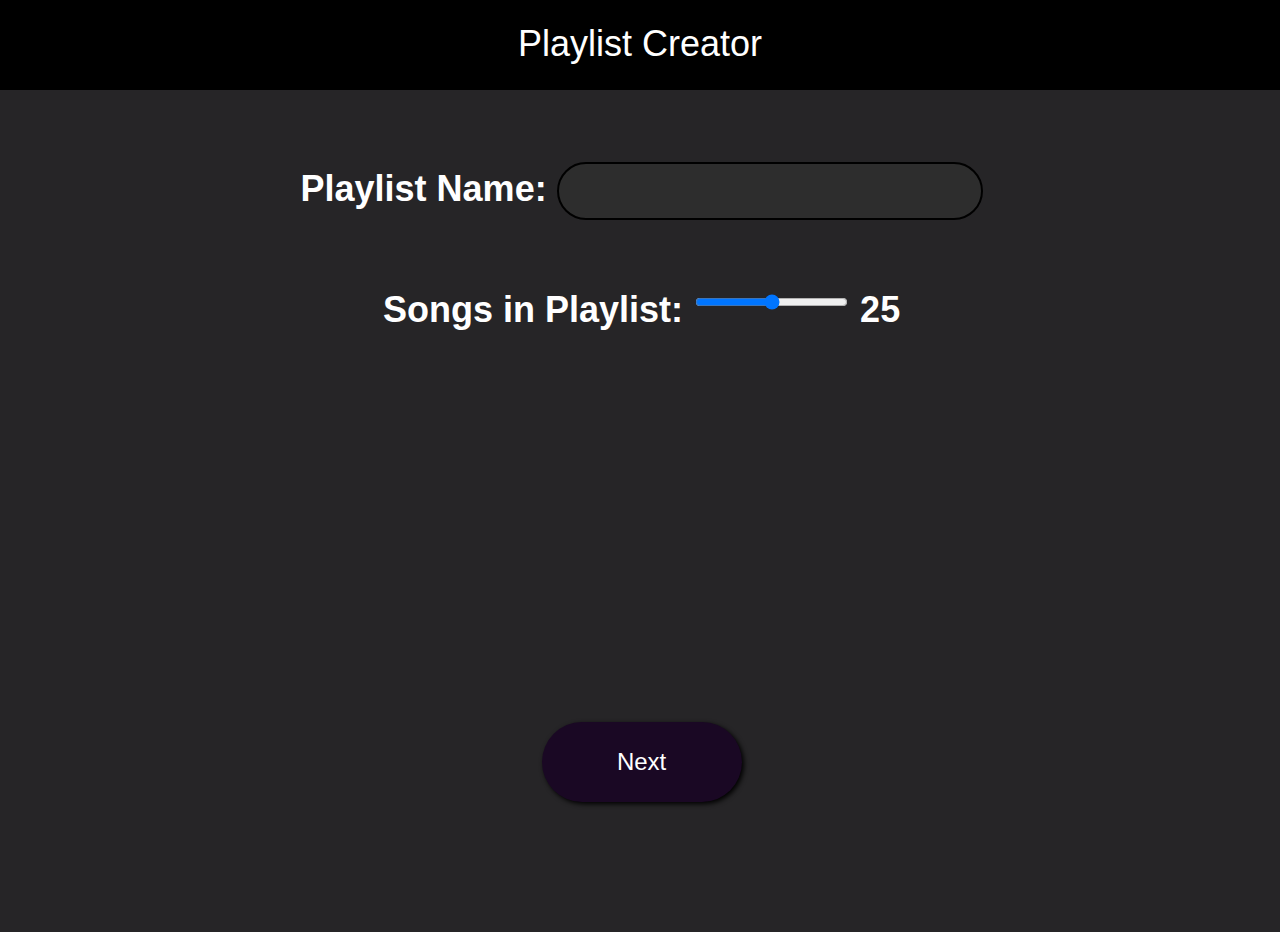
<file: index.html>
<!DOCTYPE html>
<html lang="en">
    <head>
        <meta charset="UTF-8">
        <meta name="viewport" content="width=device-width, initial-scale=1.0">
        <title>Document</title>
        <link rel="stylesheet" href="/static/styles.css" />
    </head>
    <body>
        <div class="header">
            <header>Playlist Creator</header>
        </div>
        <div class="form_body">
            <form action="/genres" method="post" id="num-of-songs-form" name="num-of-songs-form" >
                <div class="div-input">
                    <label>Playlist Name:   </label>
                    <input type="text" name="name-of-playlist" autocomplete="off" required/>
                </div>
                <div class="div-input">
                    <label>Songs in Playlist:   </label>
                    <input type="range" name="num-of-songs" min="0" max="50" oninput="num.value = this.value" required />
                    <output id="num">25</output>
                </div>
            </form>
            <button class="submit_button" type="submit" value="Submit" form="num-of-songs-form" >Next</button>
        </div>  
    </body>
</html>
</file>
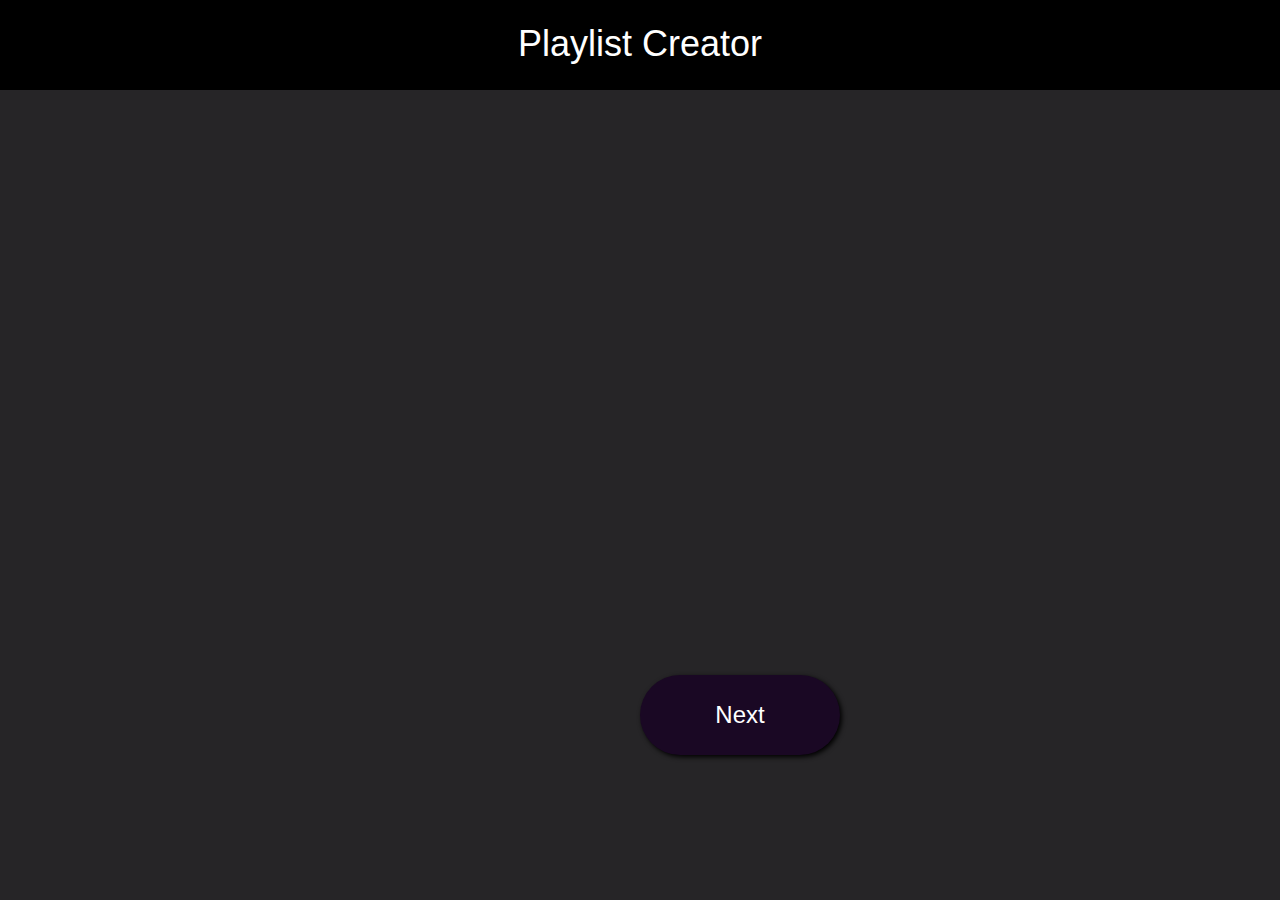
<file: artists.html>
<!DOCTYPE html>
<html>
    <head>
        <meta charset="UTF-8">
        <meta name="viewport" content="width=device-width, initial-scale=1.0">
        <title>artists-page</title>
        <link rel="stylesheet" href="/static/styles.css" />
    </head>
    <body onload="addArtists('populated')">
        <script type="text/javascript">
            function addArtists(id) {
                var temp = '{{artists_data}}';
                var ArtistsJS = temp.replaceAll('&#39;','"');
                const artists_dict = JSON.parse(ArtistsJS);
                const artists = Object.keys(artists_dict);
                for (i of artists) {
                    var artist_string = i + "_string";
                    var artist_input_string = artist_string + "_input"
                    var label_for_artist = document.createElement("label");
                    var image = document.createElement("img");
                    var image_input = document.createElement("input");
                    image_input.setAttribute("type","checkbox");
                    image_input.setAttribute("id",artist_input_string);
                    image_input.setAttribute("class","artist-image-input");
                    image_input.setAttribute("name",artist_input_string);
                    image_input.setAttribute("value",i);
                    image_input.style.display = "none";
                    var label_and_image = document.createElement("div");
                    label_and_image.setAttribute("class","label_and_image");
                    image.setAttribute("src",artists_dict[i]["image"]);
                    image.setAttribute("id",artist_string);
                    image.setAttribute("class","artist-picture");
                    var label_for_picture = document.createElement("label");
                    label_for_picture.setAttribute("for",artist_input_string);
                    label_for_picture.appendChild(image);
                    label_for_artist.innerHTML = i;
                    label_for_artist.setAttribute("class","artist-label");
                    label_and_image.appendChild(image_input);
                    label_and_image.appendChild(label_for_picture);
                    var big_div = document.getElementById(id);
                    label_and_image.appendChild(label_for_artist);
                    big_div.appendChild(label_and_image);
                }
            }
        </script>
        <div class="header">
            <header>Playlist Creator</header>
        </div>
        <div class="form_body" id="artist_form_body">
            <form action="/temp" method="post" id="artists_form" name="artists_form">
                <div id="populated">
            
                </div>
            </form>
            <button id="artist_submit" form="artists_form" class="submit_button" type="submit" value="Submit">Next</button>
        </div>
    </body>
</html>
</file>
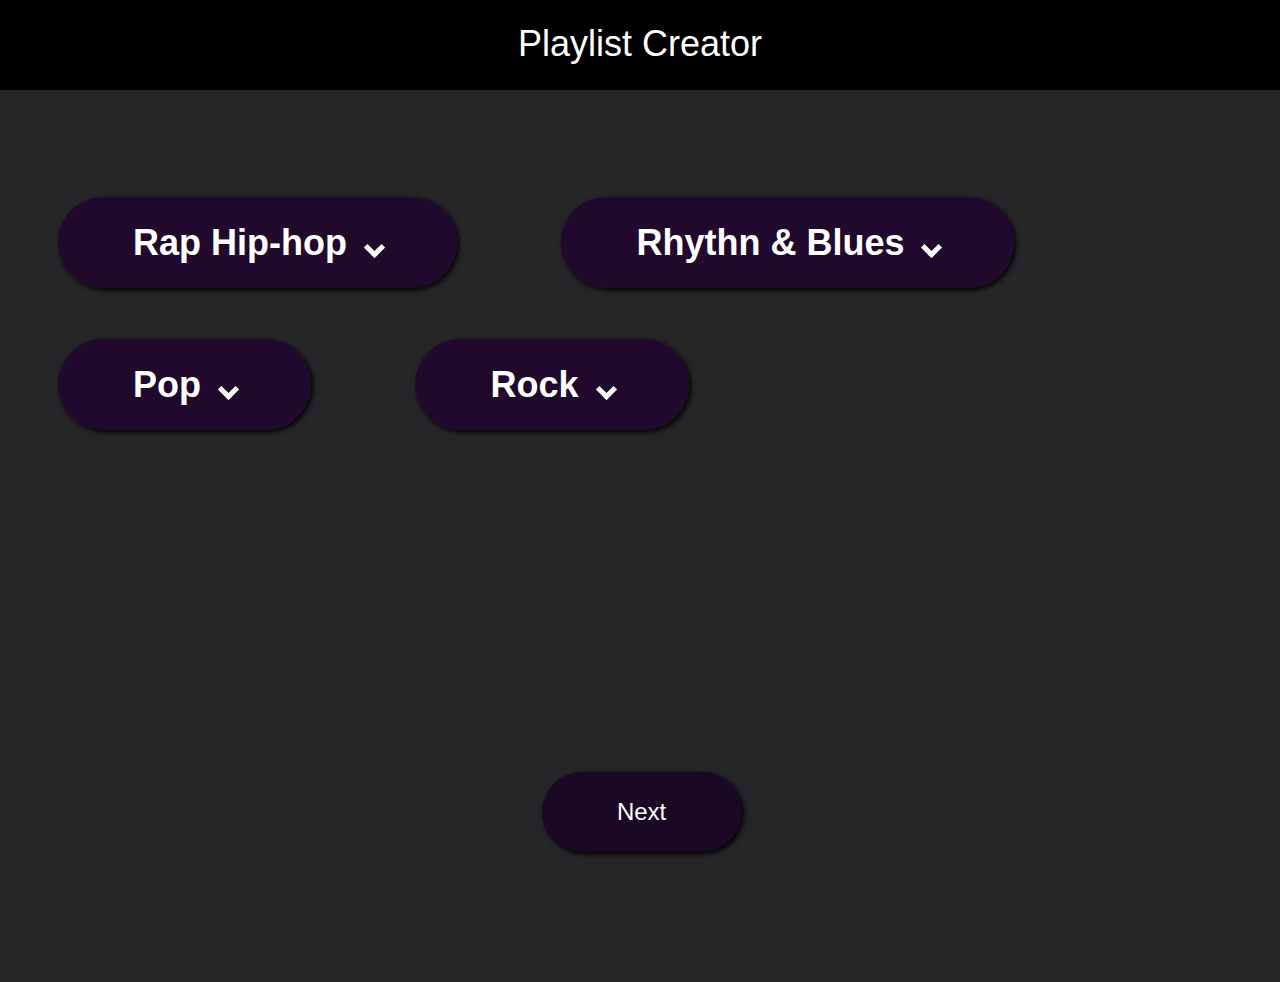
<file: genres.html>
<!DOCTYPE html>
<html>
    <head>
        <meta charset="UTF-8">
        <meta name="viewport" content="width=device-width, initial-scale=1.0">
        <title>genres-page</title>
        <link rel="stylesheet" href="/static/styles.css" />
    </head>
    <body>
        <div class="header">
            <header>Playlist Creator</header>
        </div>
        <div class="form_body" id="genres-form-div">
            <form action="/artists" method="post" id="genres-form" name="genres-form" >
                <div id="rap-select-div" class="genre-select-div">
                    <a class="open-anchor" href="javascript:void(0)" onclick="openSelect('rap-select','rap-hiphop-closeid','rap-select-div','rap-arrow')" >
                        Rap Hip-hop
                        <div id="rap-arrow" class="arrow"></div>
                    </a>
                    <div class="genre-select" id="rap-select" name="rap-select">
                        <input class="genre-input" name="melodic-trap" id="melodic-trap" value="melodic-trap" type="checkbox" />
                        <label for="melodic-trap" class="genre-input-label" id="melodic-trap-input">Melodic Trap</label>
                        <input class="genre-input" name="alt-trap" id="alt-trap" value="alt-trap" type="checkbox" />
                        <label for="alt-trap" class="genre-input-label" id="alt-trap-input">Alternative Trap</label>
                        <input class="genre-input" name="trap" id="trap" value="trap" type="checkbox" />
                        <label for="trap" class="genre-input-label" id="trap-input">Trap and 808s</label>
                        <input class="genre-input" name="drill" id="drill" value="drill" type="checkbox" />
                        <label for="drill" class="genre-input-label" id="drill-input-label">Drill (UK,Chicago,NY/NJ)</label>
                        <input class="genre-input" name="introspective" id="introspective" value="introspective" type="checkbox" />
                        <label for="introspective" class="genre-input-label" id="introspective-label">Introspective / Lyrical</label>
                        <input class="genre-input" name="jersey-club" id="jersey-club" value="jersey-club" type="checkbox" />
                        <label for="jersey-club" class="genre-input-label" id="jersey-club-label">Jersey Club</label>
                        <input class="genre-input" name="pluggnb" id="pluggnb" value="pluggnb" type="checkbox" />
                        <label for="pluggnb" class="genre-input-label" id="pluggnb-label">Pluggnb / Underground</label>
                        <input class="genre-input" name="opium" id="opium" value="opium" type="checkbox" />
                        <label for="opium" class="genre-input-label" id="opium-label">Opium</label>
                        <input class="genre-input" name="2000s-hip-hop" id="2000s-hip-hop" value="2000s-hip-hop" type="checkbox" />
                        <label for="2000s-hip-hop" class="genre-input-label" id="pluggnb-label">2000s Hip Hop</label>
                    </div>
                    <a class="close-anchor" id="rap-hiphop-closeid" href="javascript:void(0)" onclick="closeSelect('rap-select','rap-hiphop-closeid','rap-select-div','rap-arrow')">Exit</a>
                </div>
                <div id="rnb-select-div" class="genre-select-div">
                    <a class="open-anchor" href="javascript:void(0)" onclick="openSelect('rnb-select','rnb-closeid','rnb-select-div','rnb-arrow')" >
                        Rhythn & Blues
                        <div id="rnb-arrow" class="arrow"></div>
                    </a>
                    <div class="genre-select" id="rnb-select" name="rnb-select">
                        <input class="genre-input" name="contemporary-rnb" id="contemporary-rnb" value="contemporary-rnb" type="checkbox" />
                        <label for="contemporary-rnb" class="genre-input-label" id="contemporary-rnb-input">Contemporary (2010 - now)</label>
                        <input class="genre-input" name="2000s-rnb" id="2000s-rnb" value="2000s-rnb" type="checkbox" />
                        <label for="2000s-rnb" class="genre-input-label" id="2000s-rnb-input">2000s Throwbacks</label>
                        <input class="genre-input" name="20th-century-rnb" id="20th-century-rnb" value="20th-century-rnb" type="checkbox" />
                        <label for="20th-century-rnb" class="genre-input-label" id="20th-century-rnb-input">20th Century Classics</label>
                        <input class="genre-input" name="jazz" id="jazz" value="jazz" type="checkbox" />
                        <label for="jazz" class="genre-input-label" id="jazz-rnb-input">Jazz</label>
                        <input class="genre-input" name="soul" id="soul" value="soul" type="checkbox" />
                        <label for="soul" class="genre-input-label" id="jazz-rnb-input">Soul</label>
                    </div>
                    <a class="close-anchor" id="rnb-closeid" href="javascript:void(0)" onclick="closeSelect('rnb-select','rnb-closeid','rnb-select-div','rnb-arrow')">Exit</a>
                </div>
                <div id="pop-select-div" class="genre-select-div">
                    <a class="open-anchor" href="javascript:void(0)" onclick="openSelect('pop-select','pop-closeid','pop-select-div','pop-arrow')" >
                        Pop
                        <div id="pop-arrow" class="arrow"></div>
                    </a>
                    <div class="genre-select" id="pop-select" name="pop-select">
                        <input class="genre-input" name="classic-pop" id="classic-pop" value="classic-pop" type="checkbox" />
                        <label for="classic-pop" class="genre-input-label" id="classic-pop-input">Classic Pop</label>
                        <input class="genre-input" name="contemporary-pop" id="contemporary-pop" value="contemporary-pop" type="checkbox" />
                        <label for="contemporary-pop" class="genre-input-label" id="contemporary-pop">Contemporary Pop</label>
                        <input class="genre-input" name="kpop" id="kpop" value="kpop" type="checkbox" />
                        <label for="kpop" class="genre-input-label" id="kpop-label">K-Pop</label>
                        <input class="genre-input" name="afrobeat" id="afrobeat" value="afrobeat" type="checkbox" />
                        <label for="afrobeat" class="genre-input-label" id="afrobeat-label">Afrobeat</label>
                        <input class="genre-input" name="lofi" id="lofi" value="lofi" type="checkbox" />
                        <label for="lofi" class="genre-input-label" id="lofi">LoFi</label>
                    </div>
                    <a class="close-anchor" id="pop-closeid" href="javascript:void(0)" onclick="closeSelect('pop-select','pop-closeid','pop-select-div','pop-arrow')">Exit</a>
                </div>
                <div id="rock-select-div" class="genre-select-div">
                    <a class="open-anchor" href="javascript:void(0)" onclick="openSelect('rock-select','rock-closeid','rock-select-div','rock-arrow')" >
                        Rock
                        <div id="rock-arrow" class="arrow"></div>
                    </a>
                    <div class="genre-select" id="rock-select" name="rock-select">
                        <input class="genre-input" name="grunge-rock" id="grunge-rock" value="grunge-rock" type="checkbox" />
                        <label for="grunge-rock" class="genre-input-label" id="grunge-rock-label">Grunge Rock</label>
                        <input class="genre-input" name="classic-rock" id="classic-rock" value="classic-rock" type="checkbox" />
                        <label for="classic-rock" class="genre-input-label" id="classic-rock-label">Classical Rock</label>
                        <input class="genre-input" name="trap-guitar" id="trap-guitar" value="trap-guitar" type="checkbox" />
                        <label for="trap-guitar" class="genre-input-label" id="trap-guitar-label">Trap Guitar</label>
                        <input class="genre-input" name="metal-rock" id="metal-rock" value="metal-rock" type="checkbox" />
                        <label for="metal-rock" class="genre-input-label" id="metal-rock-label">Metal</label>
                        <input class="genre-input" name="psychedelic-rock" id="psychedelic-rock" value="psychedelic-rock" type="checkbox" />
                        <label for="psychedelic-rock" class="genre-input-label" id="metal-rock-label">Psychedelic</label>
                    </div>
                    <a class="close-anchor" id="rock-closeid" href="javascript:void(0)" onclick="closeSelect('rock-select','rock-closeid','rock-select-div','rock-arrow')">Exit</a>
                </div>
            </form>
            <button class="submit_button" form="genres-form" type="submit" value="Submit">Next</button>
        </div>
        <script>
            function openSelect(id,closeid,divid,arrow) {
                document.getElementById(id).style.display = "block";
                document.getElementById(closeid).style.display = "block";
                document.getElementById(arrow).style.transform = "rotate(-135deg)";

            }
            function closeSelect(id,closeid,divid,arrow) {
                document.getElementById(id).style.display = "none";
                document.getElementById(closeid).style.display = "none";
                document.getElementById(arrow).style.transform = "rotate(45deg)";
            }
        </script>
    </body>
</html>
</file>
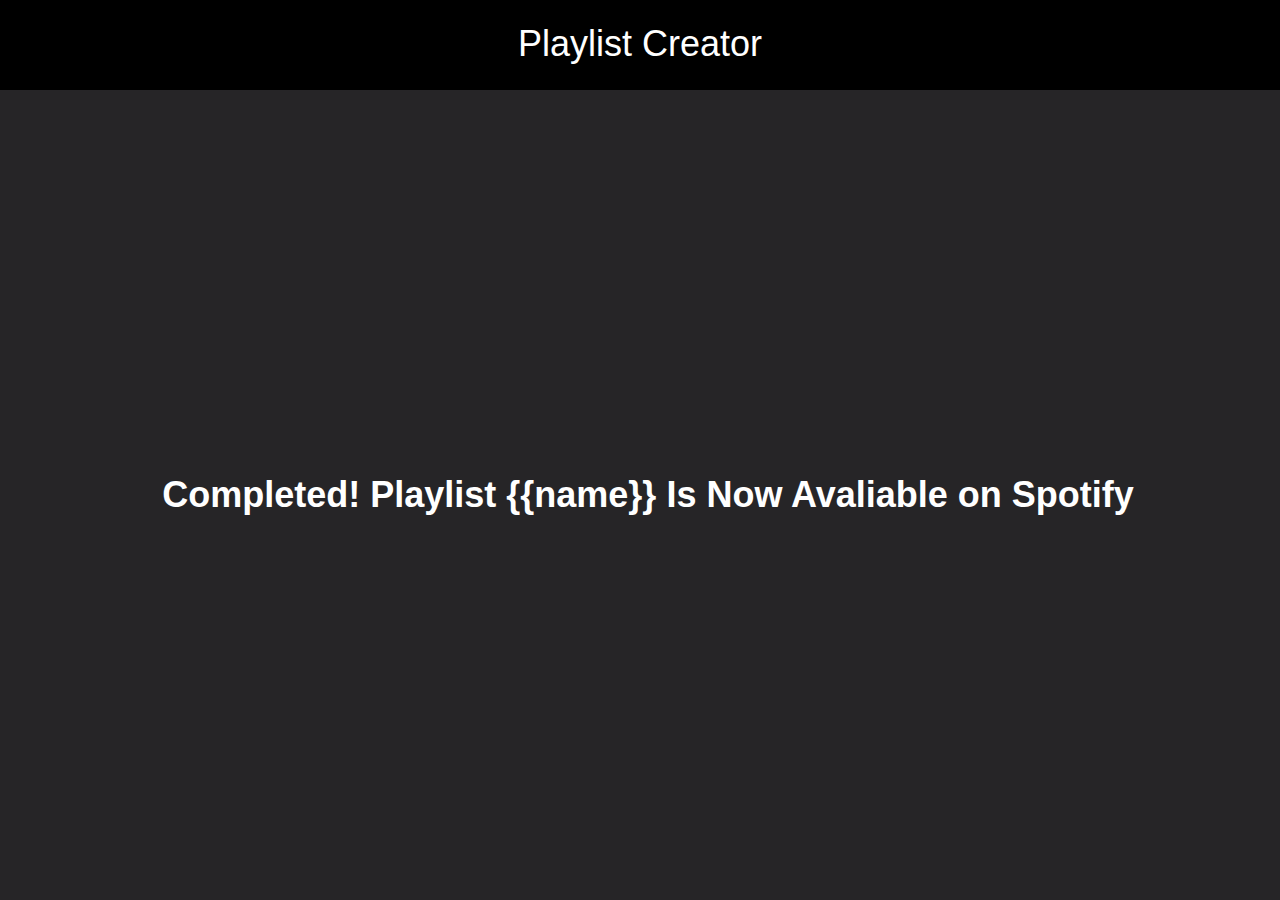
<file: temp.html>
<!DOCTYPE html>
<html>
    <head>
        <meta charset="UTF-8">
        <meta name="viewport" content="width=device-width, initial-scale=1.0">
        <title>finished-page</title>
        <link rel="stylesheet" href="/static/styles.css" />
    </head>
    <body>
        <div class="header">
            <header>Playlist Creator</header>
        </div>
        <h1 id="completed-text">Completed! Playlist {{name}} Is Now Avaliable on Spotify</h1>
    </body>
</html>
</file>
<file: static/styles.css>
body {
    overflow: hidden;
    background-color: #262527;
    color: white;
    font-family:Arial, Helvetica, sans-serif;
}

.header {
    position: absolute;
    width: 100%;
    height: 10%;
    top: 0;
    left: 0;
    justify-content: center;
    background-color: #000000;
    display: flex;
    margin: 0;
}
header {
    color: white;
    font-size: 36px;
    font-family: Impact, Haettenschweiler, 'Arial Narrow Bold', sans-serif;
    position: relative;
    top: 25%;
}

#artist_submit {
    left: 50%;
}

.submit_button {
    height: 80px;
    width: 200px;
    border-radius: 999em;
    position: absolute;
    top: 75%;
    display: block;
    background-color:#1a0824;
    color: white;
    font-size: 24px;
    border: none;
    box-shadow: 2px 2px 5px rgb(0,0,0);
}

.submit_button:hover {
    background-color:#22122b;
    width: 210px;
    height: 85px;
    transition: 500ms;
}

.div-input {
    display: block;
    z-index: 2;
}

.form_body:not(#artist_form_body) {
    justify-content: center;
    position: absolute;
    width: 99%;
    top: 10%;
    height: 90%;
    padding-top: 2.5%;
    display: flex;
}

#populated {
    display: flex;
    overflow-x: scroll;
    margin-top: 20%;
}

.div-input {
    font-size: 36px;
    margin: 40px 0 60px 0;
    font-family: Arial, Helvetica, sans-serif;
    font-weight: bold;
    text-align: center;
}
.div-input input {
    font-size: 30px;
    background-color: rgb(45, 45, 45);
    border-radius: 999em;
    color: white;
    padding: 10px;
    font-weight: bold;
    border: solid 2px black;
    text-align: center;
}

.artist-label {
    display: block;
    white-space: nowrap;
    text-align: center;
    margin: 20px;
}

.artist-picture {
    width: 100px;
    height: 100px;
    border-radius: 15%;
    margin: 20px;
    display: block;
}

#completed-text {
    color: white;
    position: absolute;
    top: 50%;
    font-size: 36px;
    text-align: center;
}

.artist-picture:hover {
    width: 150px;
    height: 150px;
    transition: 200ms;
    box-shadow: 2px 2px 5px rgb(206, 152, 5);
}

.artist-image-input:checked + label img {
    width: 150px;
    height: 150px;
    transition: 200ms;
    box-shadow: 2px 2px 5px rgb(205, 22, 16);
}

.label_and_image {
    display: inline;
}

.genre-select {
    display: none;
    color: white;
    position: relative;
    background-color: #231b35c8;
    border-color: black;
    text-align: center;
    width: 80%;
    margin-top: 20px;
    padding-top: 10px;
    padding-bottom: 10px;
    left: 10%;
    font-weight: bold;
}

.arrow {
    border: solid white;
    border-width: 0 5px 5px 0;
    display: inline-block;
    padding: 5px;
    margin-left: 10px;
    transform: rotate(45deg);
    transition-duration: 500ms;
}

#genres-form-div {
    display: flex;
    justify-content: center;
    height: 90%;
    width: 100%;
    margin-top: 50px;
}

.close-anchor {
    position: relative;
    display: none;
    list-style-type: none;
    color: white;
    text-decoration: none;
    text-align: center;
    font-weight: bold;
    padding: 10px 0;
    background-color: #161b2e;
    width: 80%;
    left: 10%;
    font-size: 24px;
    border-radius: 0 0 999em 999em;
}

.close-anchor:hover {
    background-color: #0d101b;
    transition: 500ms;
}

.open-anchor {
    list-style-type: none;
    text-decoration: none;
    color: white;
    text-align: center;
    background-color: #21092e;
    font-size: 36px;
    padding: 25px 75px 25px 75px;
    border-radius: 999em;
    box-shadow: 2px 2px 5px rgb(0,0,0);
    font-weight: bold;
}

.open-anchor:hover {
    transition: 300ms;
    background-color:#291335;
    padding: 30px 80px 30px 80px;
}

.genre-input {
    display: none;
}

.genre-input:checked + label {
    transition: 1s;
    background-color: rgba(22, 14, 26, 0.844);
}

.genre-input-label {
    display: block;
    padding: 5px 0 5px 0;
    
}
.genre-input-label:hover {
    text-shadow: rgb(198, 18, 114) 1px 0 10px;
    transition: 100ms;
}

.genre-select-div {
    display: inline-block;
    justify-content: center;
    margin: 50px;
}

h1{
    display: block;
    width: 100%;
}
</file>
